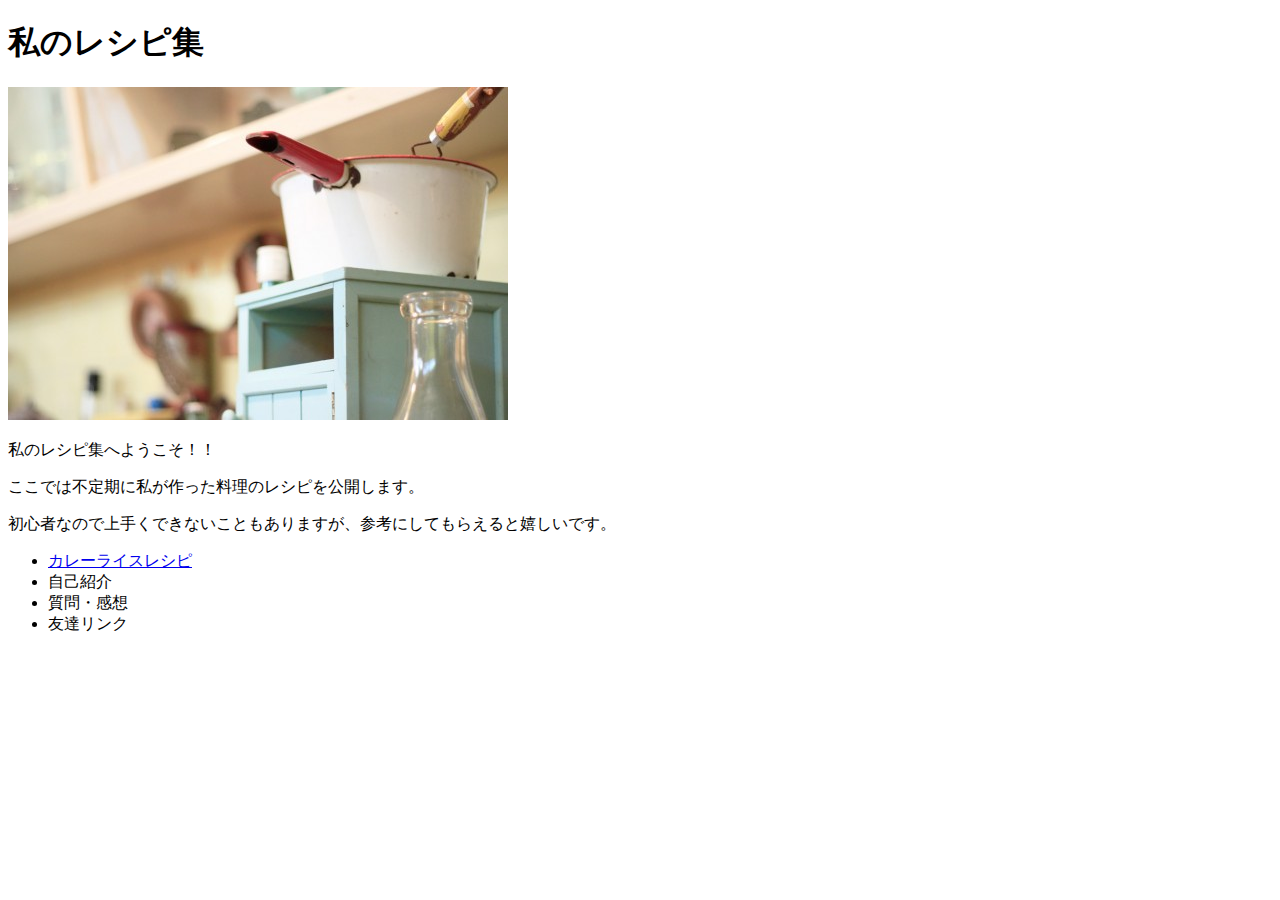
<file: index.html>
<!DOCTYPE html>
<html lang="ja">
<head>
<meta charset="UTF-8">
<title>私のレシピ集</title>
</head>
<body><h1>私のレシピ集</h1> 
    <p><img src="images/kitchen.jpg" alt="キッチン"></p>    
    <p>私のレシピ集へようこそ！！</p><p>ここでは不定期に私が作った料理のレシピを公開します。</p>  
    <p>初心者なので上手くできないこともありますが、参考にしてもらえると嬉しいです。</p>
    <ul>
        <li><a href="curry.html">カレーライスレシピ</a></li>
        <li>自己紹介</li>
        <li>質問・感想</li>
        <li>友達リンク</li>
    </ul>
</body>
</html>
</file>
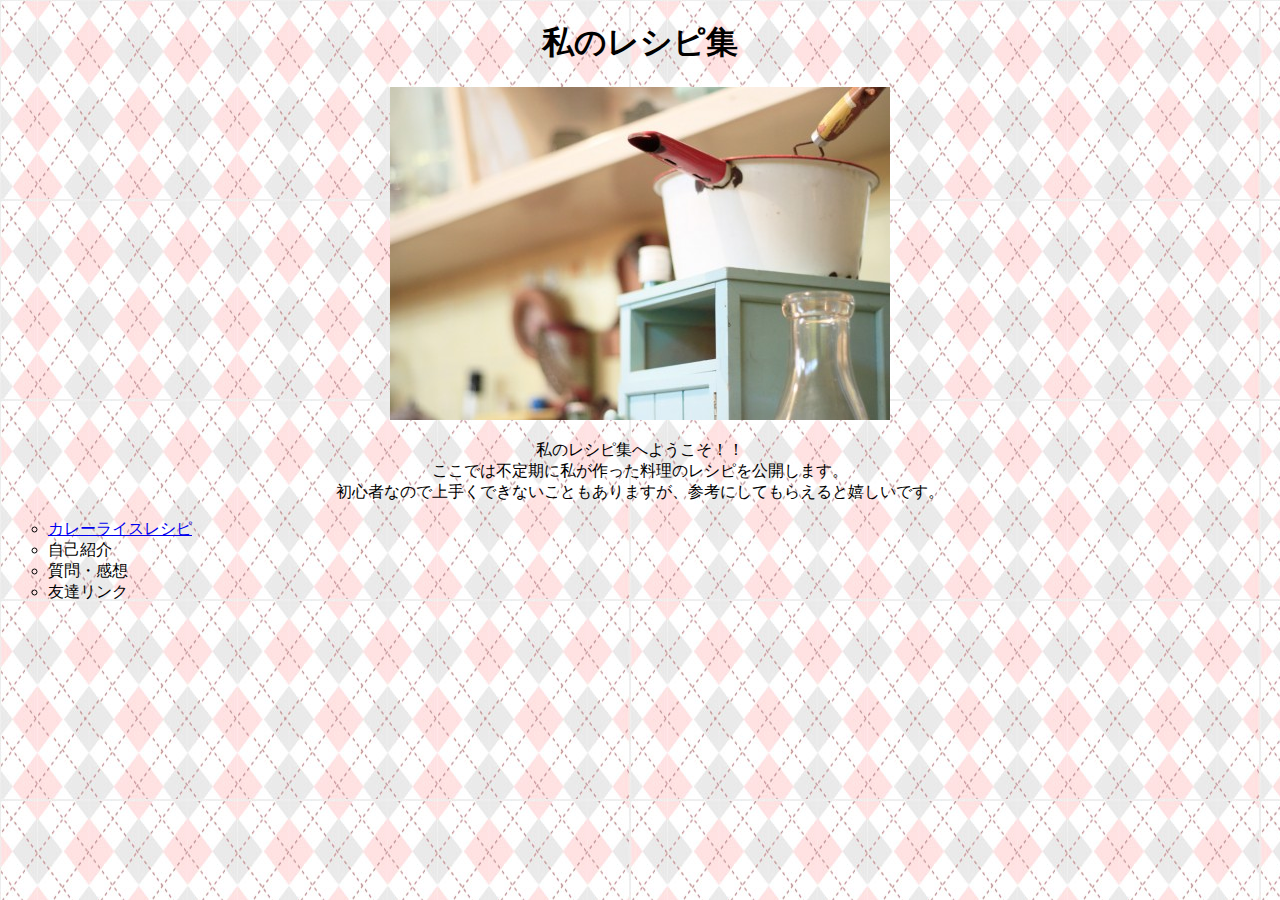
<file: CSS_ensyu/index.html>
<!DOCTYPE html>
<html>
<head>
  <meta charset="UTF-8">
  <title>私のレシピ集</title>
  <link rel="stylesheet" href="css/recipe.css">
</head>
<body>

  <div><h1 class="center">私のレシピ集</h1></div>

  <div class="center"><img src="images/kitchen.jpg" ></div>

  <p class="center">私のレシピ集へようこそ！！<br>
  ここでは不定期に私が作った料理のレシピを公開します。<br>
  初心者なので上手くできないこともありますが、参考にしてもらえると嬉しいです。<br>
  </p>

  <ul>
    <li><a href="curry.html">カレーライスレシピ</a></li>
    <li>自己紹介</li>
    <li>質問・感想</li>
    <li>友達リンク</li>
  </ul>

</body>
</html>
</file>
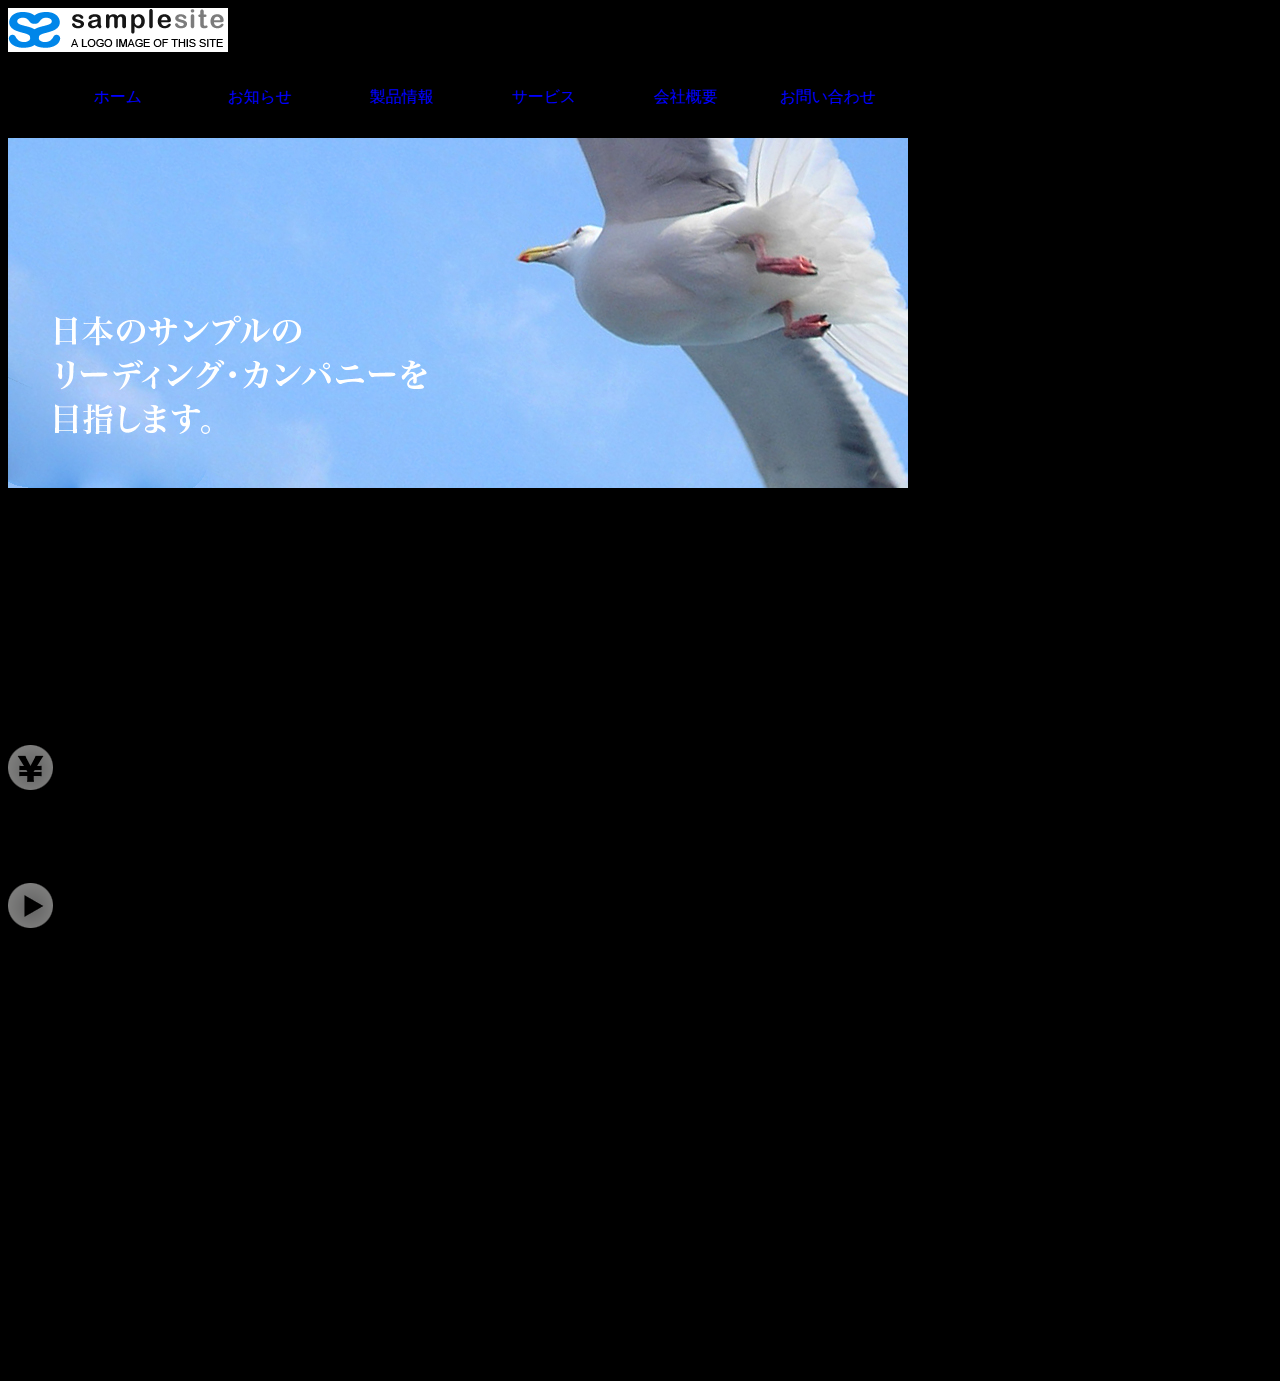
<file: hukusyu/index.html>
<!DOCTYPE html>
<html lang="ja">
<head>
    <meta charset="UTF-8">
    <meta http-equiv="X-UA-Compatible" content="IE=edge">
    <meta name="viewport" content="width=device-width, initial-scale=1.0">
    <link rel="stylesheet" href="style.css">
    <title>Samplesite</title>
</head>
<body>
    <img src="images/logo.png">
    <ul id="list">
        <li><a href="#">ホーム</a></li>
        <li><a href="#">お知らせ</a></li>
        <li><a href="#">製品情報</a></li>
        <li><a href="#">サービス</a></li>
        <li><a href="#">会社概要</a></li>
        <li><a href="#">お問い合わせ</a></li>
    </ul>
    <img src="images/mainvisual.jpg">
    <h1>サンプルだからこその”カタチ”がある</h1>
    <p>わかりやすいサンプルはどうあるべきなのか？　
        その答えを知っているかどうかでサンプルの出来栄えは決まってきます。
        これはサンプルのテキストです。これはサンプルのテキストです。
        これはサンプルのテキストです。これはサンプルのテキストです。これはサンプルのテキストです。
    </p>
    これはサンプルのテキストです。これはサンプルのテキストです。これはサンプルのテキストです。これはサンプルのテキストです。これはサンプルのテキストです。
    <h1>最高のサンプルを驚きのプライスで！</h1>
    <img src="images/yen.png">
    これはサンプルのサイドバーのテキストです。これはサンプルのサイドバーのテキストです。これはサンプルのサイドバーのテキストです。
    <h1>CM「サンプルプルルン♪」メイキング公開</h1>
    <img src="images/play.png">
    これはサンプルのサイドバーのテキストです。これはサンプルのサイドバーのテキストです。これはサンプルのサイドバーのテキストです。
    <h1>一瞬でわかるサンプル</h1>
    これはサンプルのフッターのテキストです。これはサンプルのフッターのテキストです。これはサンプルのフッターのテキストです。これはサンプルのフッターのテキストです。
    <h1>見えない部分へのこだわり</h1>
    これはサンプルのフッターのテキストです。これはサンプルのフッターのテキストです。これはサンプルのフッターのテキストです。これはサンプルのフッターのテキストです。
    <h1>社会活動・環境活動</h1>
    これはサンプルのフッターのテキストです。これはサンプルのフッターのテキストです。これはサンプルのフッターのテキストです。これはサンプルのフッターのテキストです。
    <h4>Copyright © 2014 sample site. All rights reserved.</h4>
    
</body>
</html>
</file>
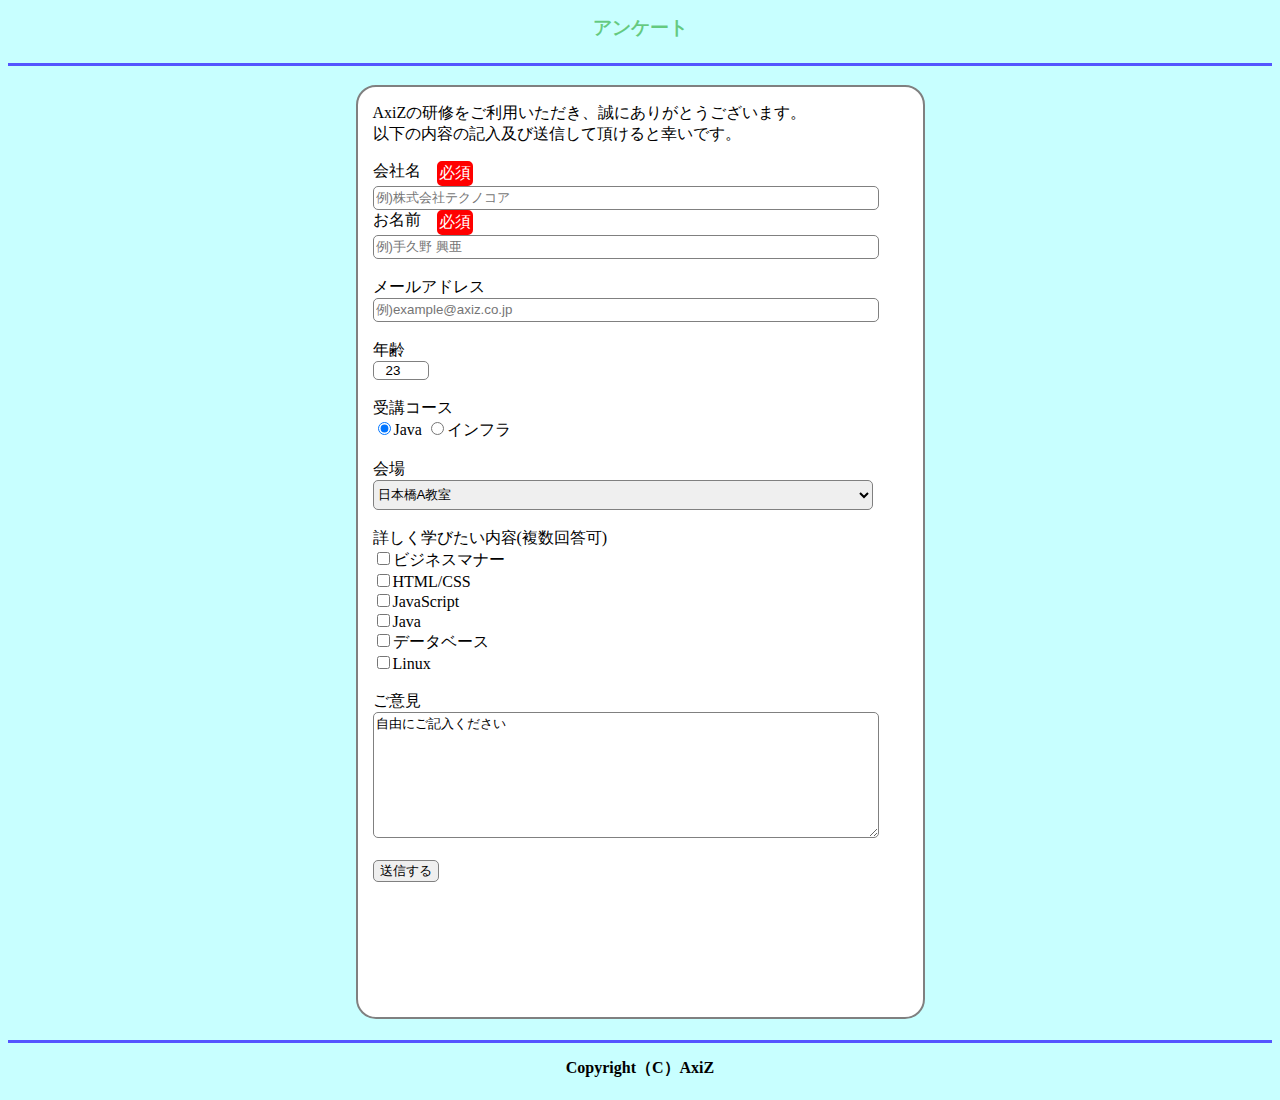
<file: input_ensyu2/index.html>
<!DOCTYPE html>
<html lang="ja">
<head>
    <meta charset="UTF-8">
    <meta http-equiv="X-UA-Compatible" content="IE=edge">
    <meta name="viewport" content="width=device-width, initial-scale=1.0">
    <link rel="stylesheet" href="style.css">
    <title>アンケート</title>
</head>
<body>
    <h3>アンケート<br><br></h3>
    <div class="form">
        <p>AxiZの研修をご利用いただき、誠にありがとうございます。<br>
        以下の内容の記入及び送信して頂けると幸いです。</p>
        <form>
            <div>
                <div class="flex">
                    会社名　
                    <div class="tyui">
                        必須
                    </div>
                </div>
                <input type="text" name="job" required placeholder="例)株式会社テクノコア" class="long"><br>
                <div class="flex">
                    お名前　
                    <div class="tyui">
                        必須
                    </div>
                </div>
                <input type="text" name="name" required placeholder="例)手久野 興亜" class="long"><br>
                <br>メールアドレス<br>
                <input type="text" name="mail" required placeholder="例)example@axiz.co.jp" class="long"><br>
            </div>
            <br>年齢<br>
            <input type="number" name="toshi" value="23" class="short"><br>
            <div>
                <br>受講コース<br>
                <label>
                    <input type="radio" name="course" value="jav" checked>Java
                </label>
                <label>
                    <input type="radio" name="course" value="inf">インフラ
                </label>
            </div>
            <div>
                <label for="kaijo"><br>会場<br></label>
                <select id="kaijo" name="kaijo" class="sel">
                  <option value="0" selected>日本橋A教室</option>
                  <option value="1">日本橋B教室</option>
                  <option value="2">沖縄教室</option>
                </select>
            </div>
            <div>
                <label><br>詳しく学びたい内容(複数回答可)<br></label>
                <label>
                  <input type="checkbox" name="study" value="manner">ビジネスマナー<br>
                </label>
                <label>
                  <input type="checkbox" name="study" value="htmlcss">HTML/CSS<br>
                </label>
                <label>
                    <input type="checkbox" name="study" value="js">JavaScript<br>
                </label>
                <label>
                    <input type="checkbox" name="study" value="jav">Java<br>
                </label>
                <label>
                    <input type="checkbox" name="study" value="db">データベース<br>
                </label>
                <label>
                    <input type="checkbox" name="study" value="lin">Linux<br>
                </label>
            </div>
            <div>
                <label for="message"><br>ご意見<br></label>
                <textarea id="message" name="message" rows="8" class="texta">自由にご記入ください</textarea>
            </div>
            <div>
                <br><button type="submit" class="btn">送信する</button>
            </div>
        </form>
    </div>
    <h4>Copyright（C）AxiZ</h4>
</body>
</html>
</file>
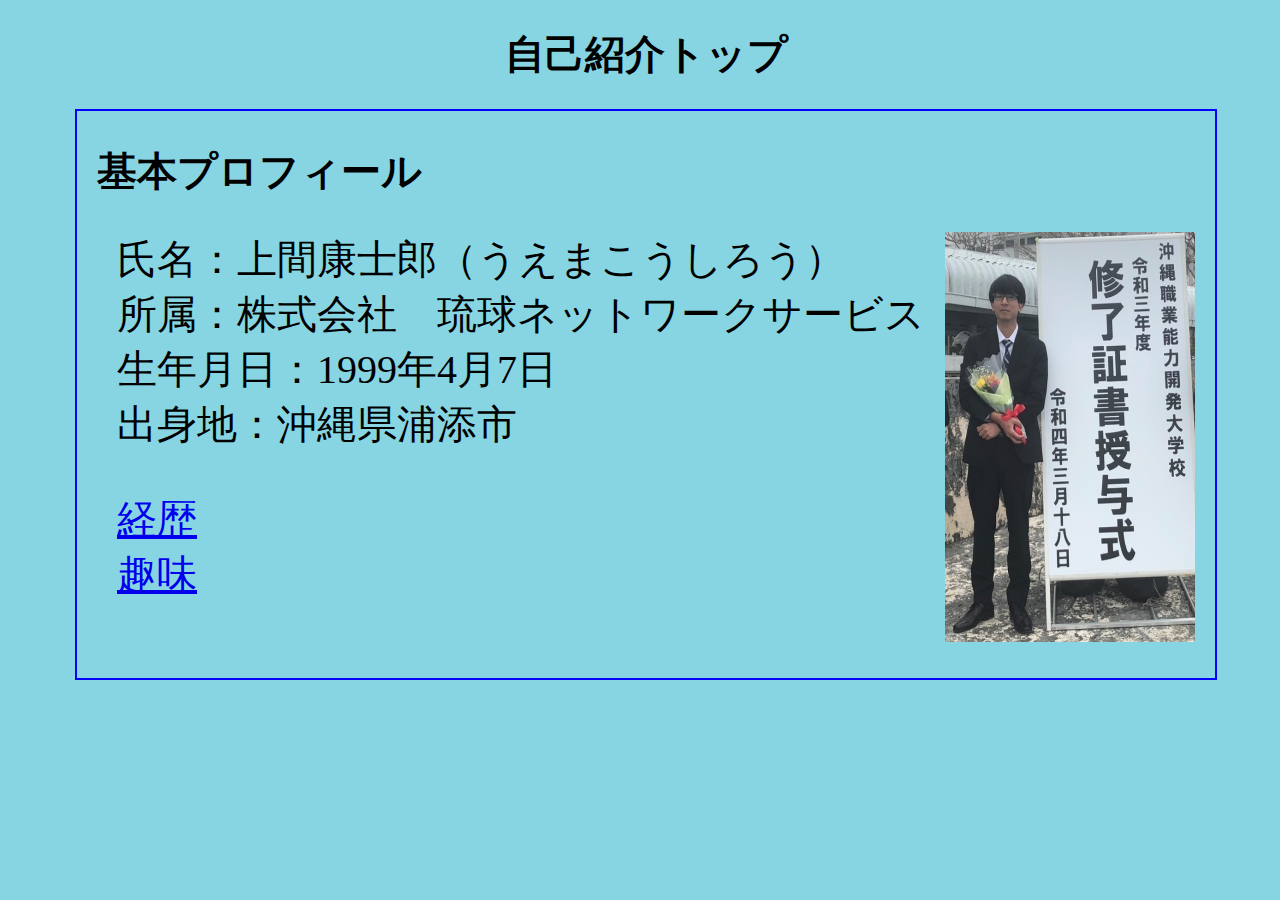
<file: tangenkadai/index.html>
<!DOCTYPE html>
<html lang="ja">
<head>
    <meta charset="UTF-8">
    <meta http-equiv="X-UA-Compatible" content="IE=edge">
    <meta name="viewport" content="width=device-width, initial-scale=1.0">
    <title>自己紹介トップ</title>
    <link rel="stylesheet" href="style.css">
</head>
<body>
    <h1 class="font">自己紹介トップ</h1>
    <div id="main">
        <p><h2 class="font">基本プロフィール</h2>
            <div class="indent">
                <div class="flex">
                    <div class="font">
                        氏名：上間康士郎（うえまこうしろう）<br>
                        所属：株式会社　琉球ネットワークサービス<br>
                        生年月日：1999年4月7日<br>
                        出身地：沖縄県浦添市<br>
                        <p>
                            <a href="keireki.html">経歴</a><br>
                            <a href="syumi.html">趣味</a>
                        </p>
                    </div>
                    <img src="./images/image2.jpeg">
                </div>
            </div>
        </p>
        
    </div>
    

</body>
</html>
</file>
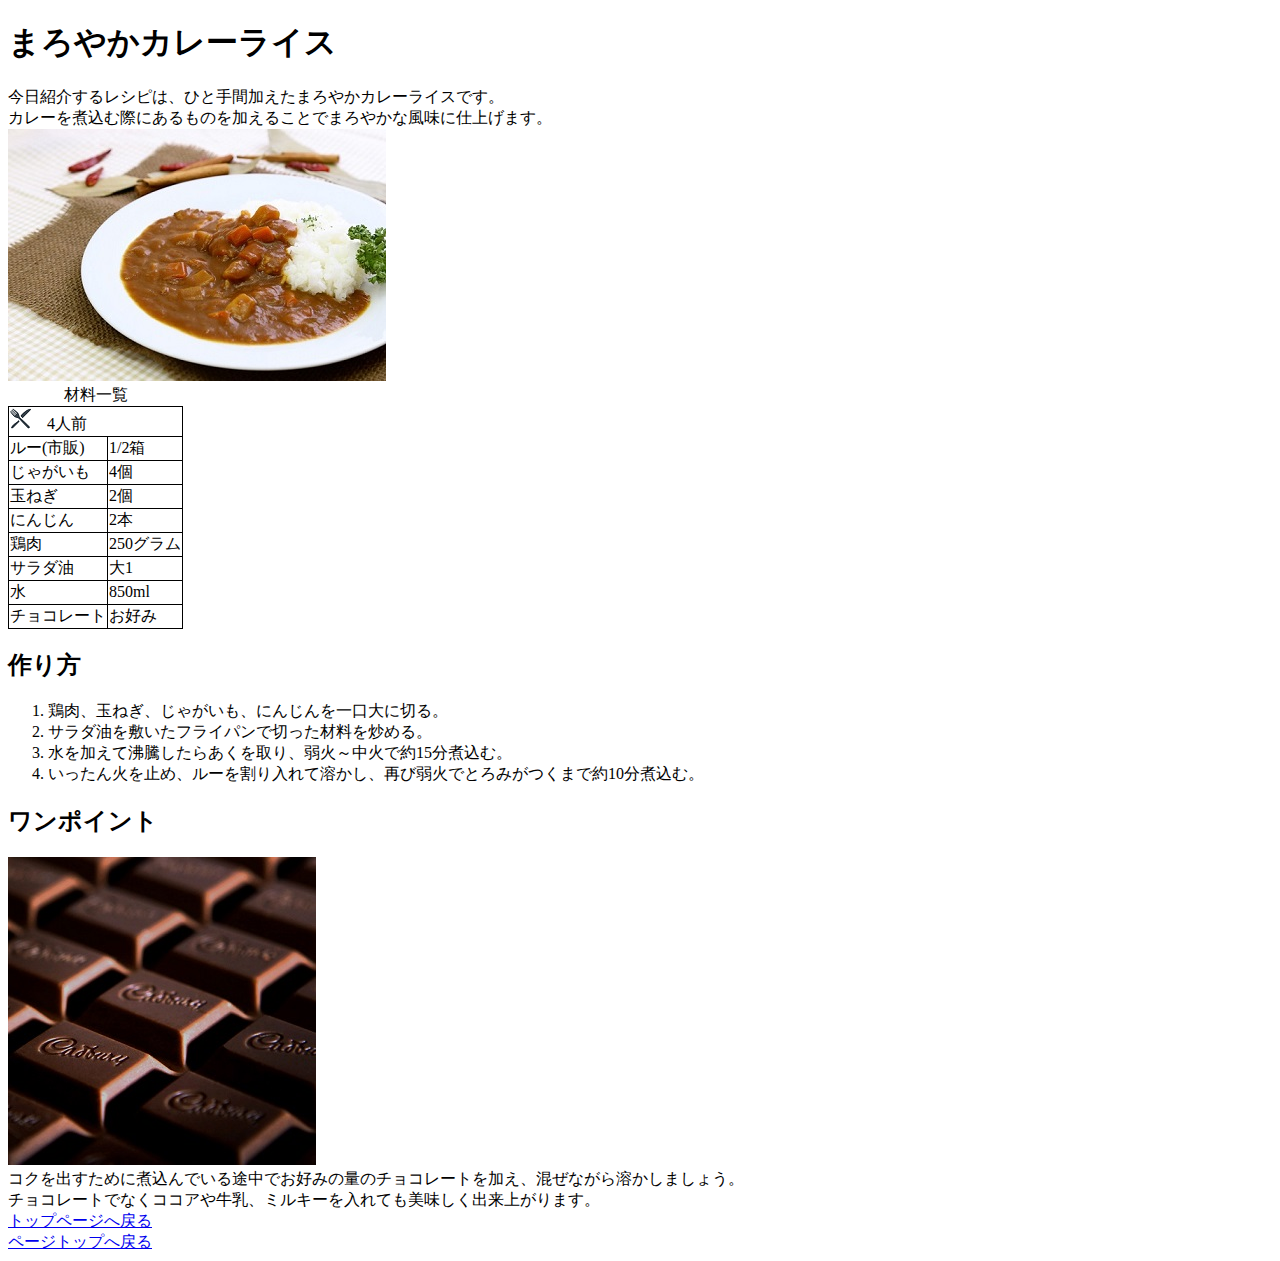
<file: curry.html>
<!DOCTYPE html>
<html lang="ja">
<head>
<meta charset="UTF-8">
<title>カレーライスレシピ</title>
</head>
<body><h1 id="title">まろやかカレーライス</h1>
    今日紹介するレシピは、ひと手間加えたまろやかカレーライスです。<br>
    カレーを煮込む際にあるものを加えることでまろやかな風味に仕上げます。<br>
    <img src="images/curry.jpg" alt="カレーライス"><br>
    
    <table border="1" rules="all" style="border:solid thin #000000;">
        <caption>材料一覧</caption>
        <tr>
            <td colspan="2"><img src="images/forkknife.png" alt="">　4人前</td>
        </tr>
        <tr>
            <td>ルー(市販)</td><td>1/2箱</td>
        </tr>
        <tr>
            <td>じゃがいも</td><td>4個</td>
        </tr>
        <tr>
            <td>玉ねぎ</td><td>2個</td>
        </tr>
        <tr>
            <td>にんじん</td><td>2本</td>
        </tr>
        <tr>
            <td>鶏肉</td><td>250グラム</td>
        </tr>
        <tr>
            <td>サラダ油</td><td>大1</td>
        </tr>
        <tr>
            <td>水</td><td>850ml</td>
        </tr>
        <tr>
            <td>チョコレート</td><td>お好み</td>
        </tr>
    </table>

    <h2>作り方</h2>
    <ol>
        <li>鶏肉、玉ねぎ、じゃがいも、にんじんを一口大に切る。</li>
        <li>サラダ油を敷いたフライパンで切った材料を炒める。</li>
        <li>水を加えて沸騰したらあくを取り、弱火～中火で約15分煮込む。</li>
        <li>いったん火を止め、ルーを割り入れて溶かし、再び弱火でとろみがつくまで約10分煮込む。</li>
    </ol>

    <h2>ワンポイント</h2>
    <img src="images/chocolate.jpg" alt="チョコレート"><br>
    コクを出すために煮込んでいる途中でお好みの量のチョコレートを加え、混ぜながら溶かしましょう。<br>
    チョコレートでなくココアや牛乳、ミルキーを入れても美味しく出来上がります。<br>
    <a href="index.html">トップページへ戻る</a><br>
    <a href="curry.html#title">ページトップへ戻る</a>
</body>
</html>
</file>
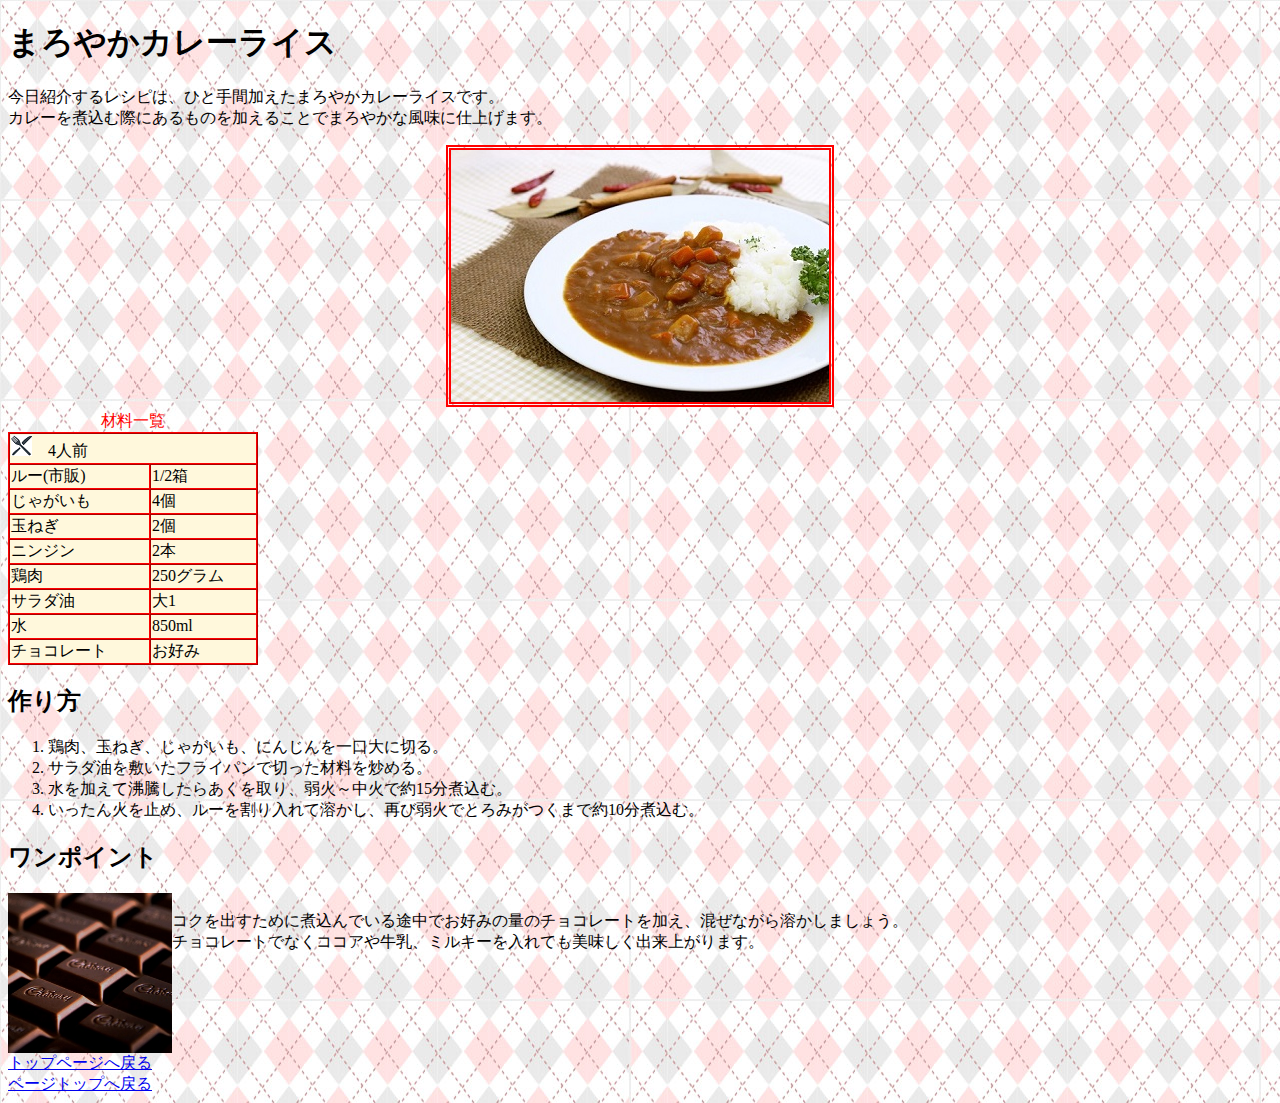
<file: CSS_ensyu/curry.html>
<!DOCTYPE html>
<html>
  <head>
    <meta charset="UTF-8">
    <title>レシピ- まろやかカレーライス</title>
    <link rel="stylesheet" href="css/recipe.css">
  </head>
  <body>
    <a id="pagetop"></a>
    <h1>まろやかカレーライス</h1>
    <p>今日紹介するレシピは、ひと手間加えたまろやかカレーライスです。
      <br>カレーを煮込む際にあるものを加えることでまろやかな風味に仕上げます。
    </p>
    <div class="center">
      <img src="images/curry.jpg" id="curryimg">
    </div>
    <table border="1" cellspacing="0" class="red">
      <caption>
        <span class="red">材料一覧</span>
      </caption>
      <tr>
        <td colspan="2">
          <img src="images/forkknife.png">　4人前
        </td>
      </tr>
      <tr>
        <td>ルー(市販)</td>
        <td>1/2箱</td>
      </tr>
      <tr>
        <td>じゃがいも</td>
        <td>4個</td>
      </tr>
      <tr>
        <td>玉ねぎ</td>
        <td>2個</td>
      </tr>
      <tr>
        <td>ニンジン</td>
        <td>2本</td>
      </tr>
      <tr>
        <td>鶏肉</td>
        <td>250グラム</td>
      </tr>
      <tr>
        <td>サラダ油</td>
        <td>大1</td>
      </tr>
      <tr>
        <td>水</td>
        <td>850ml</td>
      </tr>
      <tr>
        <td>チョコレート</td>
        <td>お好み</td>
      </tr>
    </table>
    <h2>作り方</h2>
    <ol>
      <li>鶏肉、玉ねぎ、じゃがいも、にんじんを一口大に切る。</li>
      <li>サラダ油を敷いたフライパンで切った材料を炒める。</li>
      <li>水を加えて沸騰したらあくを取り、弱火～中火で約15分煮込む。</li>
      <li>いったん火を止め、ルーを割り入れて溶かし、再び弱火でとろみがつくまで約10分煮込む。</li>
    </ol>
    <h2>ワンポイント</h2>
    <div class="flex">
      <img src="images/chocolate.jpg" id="choco">
      <br>コクを出すために煮込んでいる途中でお好みの量のチョコレートを加え、混ぜながら溶かしましょう。
      <br>チョコレートでなくココアや牛乳、ミルキーを入れても美味しく出来上がります。
    </div> 
    <a href="index.html">トップページへ戻る</a>
    <br>
    <a href="#pagetop">ページトップへ戻る</a>
  </body>
</html>
</file>
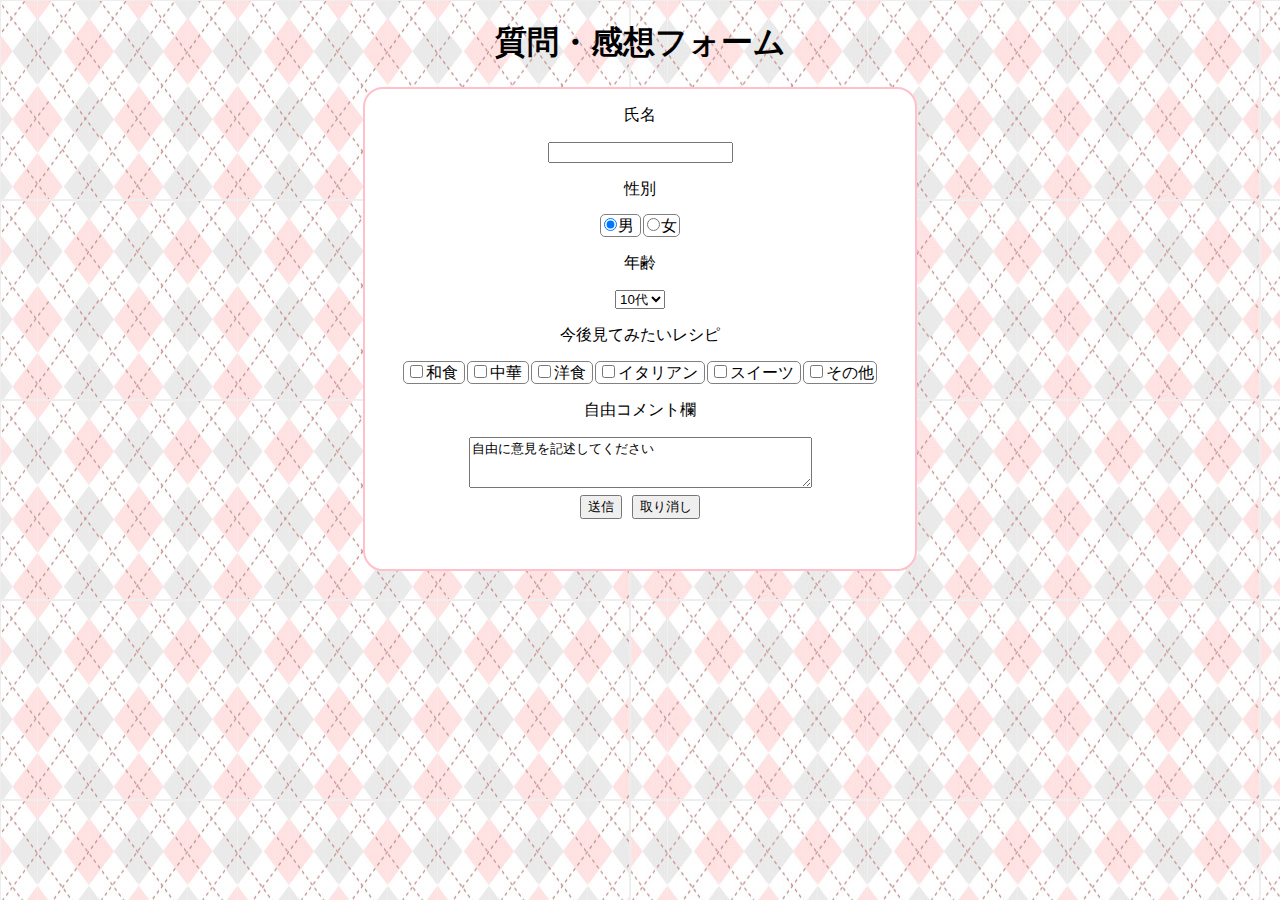
<file: input_ensyu/form.html>
<!DOCTYPE html>
<html lang="ja">
<head>
    <meta charset="UTF-8">
    <meta http-equiv="X-UA-Compatible" content="IE=edge">
    <meta name="viewport" content="width=device-width, initial-scale=1.0">
    <link rel="stylesheet" href="form.css">
    <title>質問・感想フォーム</title>
</head>
<body>
    <h1>質問・感想フォーム</h1>
    <form id="form">
        <div class="form-group">
            <p>氏名</p><input type="text" name="name">
        </div>
        <div class="form-group">
            <p>性別</p>
            <label class="waku">
                <input type="radio" name="sei" value="male" checked class="waku">男
            </label>
            <label class="waku">
                <input type="radio" name="sei" value="female" class="waku">女
            </label>
        </div>
        <div>
            <label for="nenrei"><p>年齢</p></label>
            <select name="nenrei">
              <option value="0" selected>10代</option>
              <option value="1">20代</option>
              <option value="2">30代</option>
              <option value="3">40代</option>
              <option value="4">50代</option>
              <option value="5">60代</option>
              <option value="6">70代</option>
              <option value="7">80代</option>
              <option value="8">90代</option>
            </select>
        </div>
        
        <div class="form-group">
            <label><p>今後見てみたいレシピ</p></label>
            <label class="waku">
              <input type="checkbox" name="recipe" value="wasyoku">和食
            </label>
            <label class="waku">
              <input type="checkbox" name="recipe" value="chuka">中華
            </label>
            <label class="waku">
                <input type="checkbox" name="recipe" value="yosyoku">洋食
            </label>
            <label class="waku">
                <input type="checkbox" name="recipe" value="itarian">イタリアン
            </label>
            <label class="waku">
                <input type="checkbox" name="recipe" value="sui-tu">スイーツ
            </label>
            <label class="waku">
                <input type="checkbox" name="recipe" value="other">その他
            </label>
        </div>
        <div class="form-group">
            <label for="message"><p>自由コメント欄</p></label>
            <textarea id="message" name="message" rows="3" cols="40">自由に意見を記述してください</textarea>
        </div>
        <div class="form-group">
            <button type="submit" class="btn">送信</button>
            <button type="reset" class="btn">取り消し</button>
        </div>
    </form>
</body>
</html>
</file>
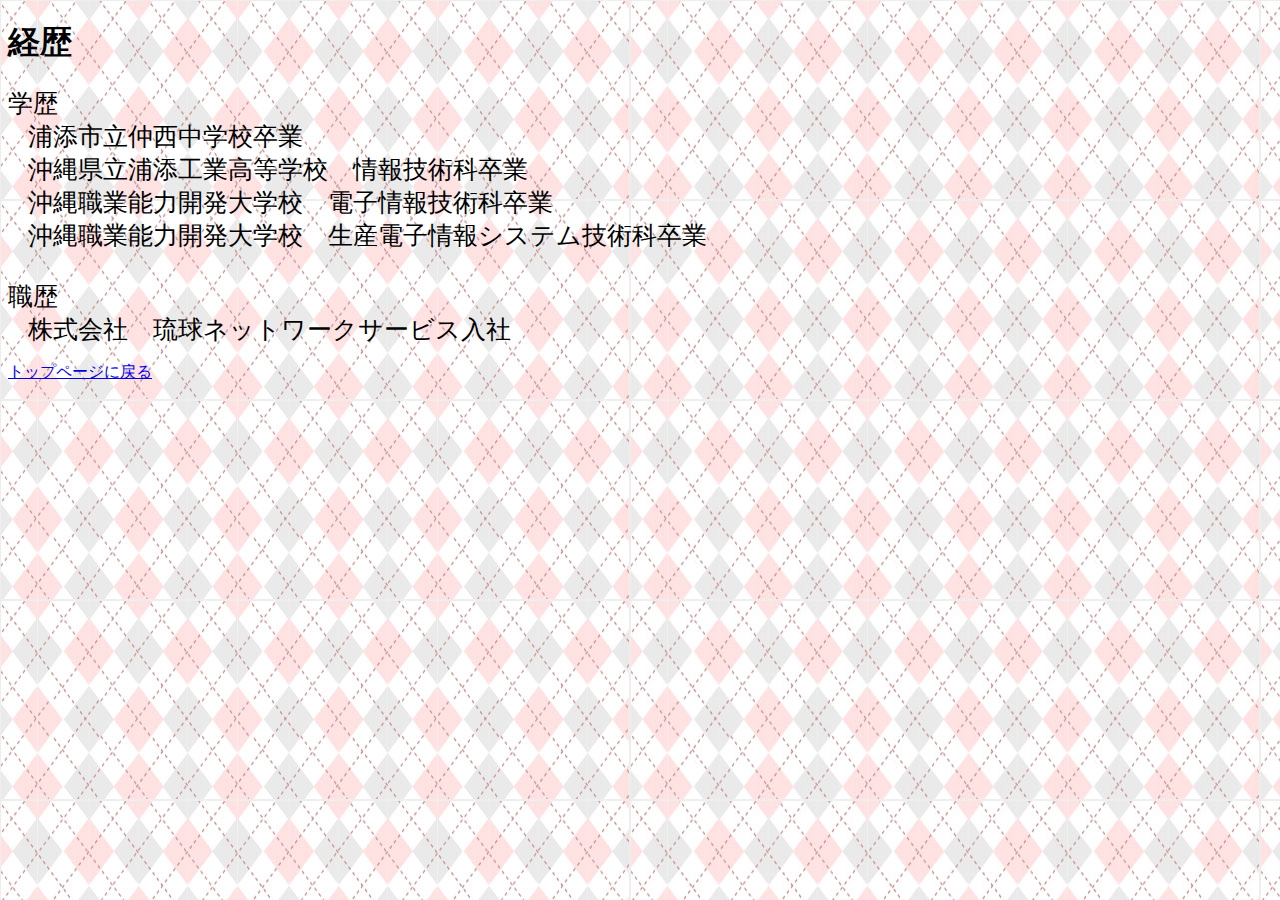
<file: tangenkadai/keireki.html>
<!DOCTYPE html>
<html lang="ja">
<head>
    <meta charset="UTF-8">
    <meta http-equiv="X-UA-Compatible" content="IE=edge">
    <meta name="viewport" content="width=device-width, initial-scale=1.0">
    <title>経歴</title>
    <link rel="stylesheet" href="keireki.css">
</head>
<body>
    <h1>経歴</h1>
    <p>
        <div class="font">学歴
            <div class="font indent">
                浦添市立仲西中学校卒業<br>
                沖縄県立浦添工業高等学校　情報技術科卒業<br>
                沖縄職業能力開発大学校　電子情報技術科卒業<br>
                沖縄職業能力開発大学校　生産電子情報システム技術科卒業<br>
            </div>
        </div>
        <div class="font"><br>職歴
            <div class="font indent">
                株式会社　琉球ネットワークサービス入社<br>
            </div>
        </div>
    </p>
    <a href="index.html">トップページに戻る</a>
</body>
</html>
</file>
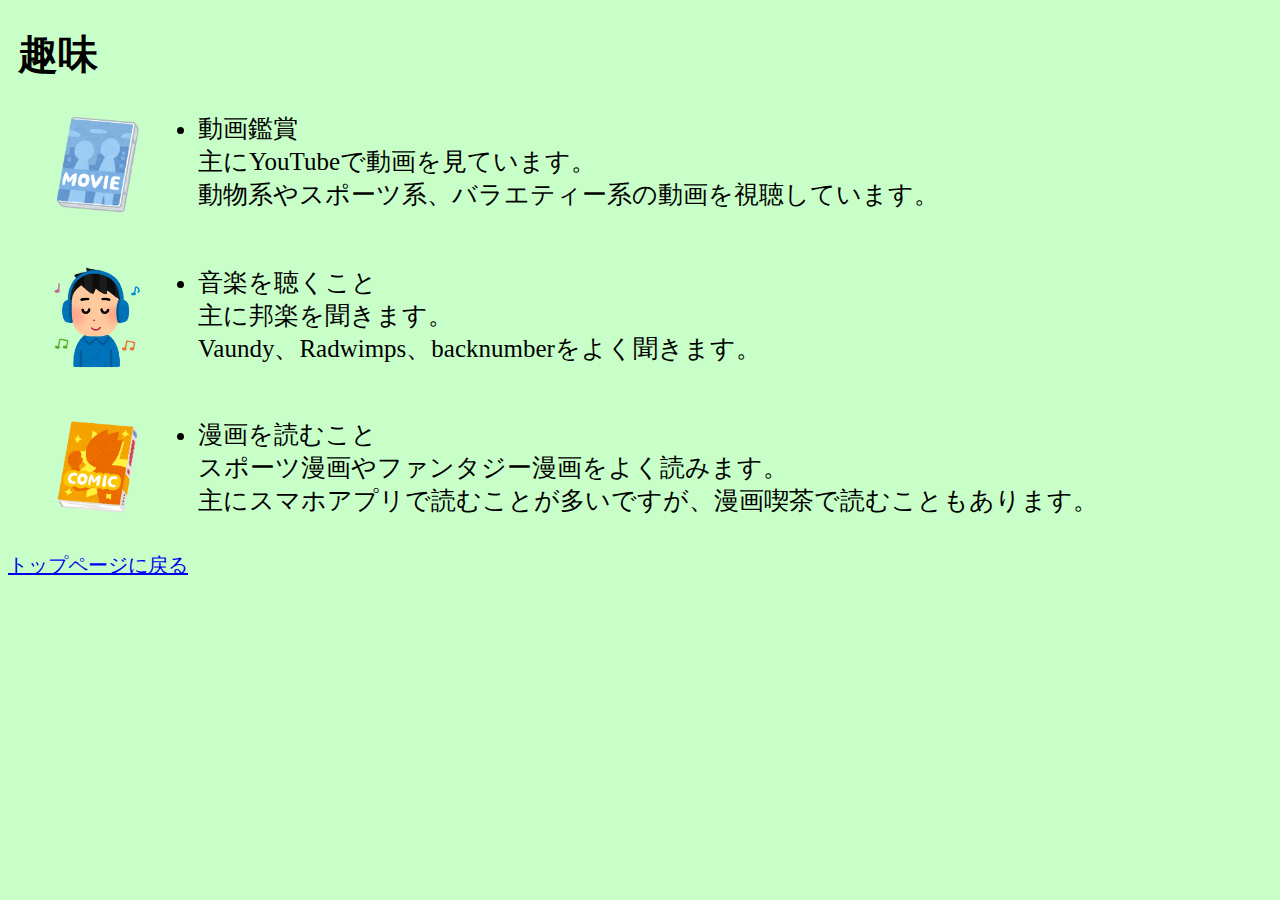
<file: tangenkadai/syumi.html>
<!DOCTYPE html>
<html lang="ja">
<head>
    <meta charset="UTF-8">
    <meta http-equiv="X-UA-Compatible" content="IE=edge">
    <meta name="viewport" content="width=device-width, initial-scale=1.0">
    <title>趣味</title>
    <link rel="stylesheet" href="syumi.css">
</head>
<body>
    <h1 class="indent">趣味</h1>
    <p>
        <ul>
            <div class="flex">
                <img src="images/movie.png" alt=""><br>
                <li class="font text">
                    動画鑑賞<br>
                    主にYouTubeで動画を見ています。<br>
                    動物系やスポーツ系、バラエティー系の動画を視聴しています。<br>
                </li>
            </div><br>

            <div class="flex">
                <img src="images/music.png" alt=""><br>
                <li class="font text">
                    音楽を聴くこと<br>
                    主に邦楽を聞きます。<br>
                    Vaundy、Radwimps、backnumberをよく聞きます。<br>
                </li>
            </div><br>
            
            <div class="flex">
                <img src="images/comic.png" alt=""><br>
                <li class="font text">
                    漫画を読むこと<br>
                    スポーツ漫画やファンタジー漫画をよく読みます。<br>
                    主にスマホアプリで読むことが多いですが、漫画喫茶で読むこともあります。<br>
                </li>
            </div><br>
        </ul>
    </p>
    <a href="index.html">トップページに戻る</a>
</body>
</html>
</file>
<file: CSS_ensyu/css/recipe.css>
body{
  background:url(../images/bg_Argyle.jpg);
}

.center {
  text-align:center;
}

ul{
  list-style-type: circle;
}

#curryimg{
  border:5px double #ff0000;
}

span.red{
  color: red;
}

table.red{
  border-color: red;
  background-color: cornsilk;
  width:  250px;
}

.flex{
  display: flex;
}

#choco{
  width: 13%;
  height: 160px;
}
</file>
<file: hukusyu/style.css>
#list {
    list-style: none;
    list-style-position: outside;
    overflow: hidden;
}

#list li {
    /* background-image: url(images/li-bg.jpg);
    background-size: 15ex; */
    width: 140px;
    text-align: center;
    float: left;
    height: 50px;
    line-height: 50px;
    margin-right: 2px;
    
}

#list li a {
    text-decoration: none;
    color: blue;
    padding: 20px;
}

body {
    background-color: black;
}
</file>
<file: input_ensyu2/style.css>
body {
    background-color: rgb(200, 255, 255);
}

.form {
    width: 550px;
    height: 930px;
    padding-left: 15px;
    background-color: white;
    border-radius: 20px;
    border-color: gray;
    border-width: 2px;
    border-style: solid;
    display: block;
    margin-left: auto;
    margin-right: auto;
}

h3 {
    color: rgba(0, 150, 0, 0.5);
    text-align: center;
    margin-top: 15px;
    border-bottom: 3px solid rgb(85, 85, 255);
}

h4 {
    text-align: center;
    padding-top: 15px;
    border-top: 3px solid rgb(85, 85, 255);
}

.long {
    height: 20px;
    width: 500px;
    border-radius: 5px;
    border-color: gray;
    border-width: 1px;
    border-style: solid;
}

.short {
    width: 50px;
    text-align: center;
    border-radius: 5px;
    border-color: gray;
    border-width: 1px;
    border-style: solid;
}

.tyui {
    color: white;
    background-color: red;
    border-radius: 5px;
    border-color: red;
    border-width: 2px;
    border-style: solid;
}

.flex {
    display: flex;
}

.btn {
    border-radius: 5px;
    border-color: gray;
    border-width: 1px;
    border-style: solid;
}

.sel {
    height: 30px;
    width: 500px;
    border-radius: 5px;
    border-color: gray;
    border-width: 1px;
    border-style: solid;
}

.texta {
    width: 500px;
    border-radius: 5px;
    border-color: gray;
    border-width: 1px;
    border-style: solid;
}
</file>
<file: tangenkadai/style.css>
body {
    background-color: rgba(134, 213, 226, 0.99);
    margin-left: 20px;
}

#main {
    border-color: blue;
    border-style: solid;
    border-width: 2px;
    width: fit-content;
    padding: 20px;
    padding-top: 0px;
    margin: auto;
}

.indent {
    margin-left: 20px;
}

h1 {
    text-align: center;
}

img {
    width: 250px;
    margin-left: 20px;
}

.flex {
    display: flex;
}

.font {
    font-size: 40px;
}
</file>
<file: input_ensyu/form.css>
body{
    background:url(./images/bg_Argyle.jpg);
}

#form {
    width: 550px;
    height: 480px;
    background-color: white;
    border-radius: 20px;
    border-color: pink;
    border-width: 2px;
    border-style: solid;
    display: block;
    margin-left: auto;
    margin-right: auto;
}
h1, #form {
    text-align: center;
}

.waku {
    padding: 2px;
    border-style: solid;
    border-color: gray;
    border-width: 1px;
    border-radius: 5px;
    margin:1px;
}

.btn {
    margin:3px;
}
</file>
<file: tangenkadai/keireki.css>
body {
    background-image: url(images/bg_Argyle.jpg);
}

.font {
    font-size: 25px;
}

.indent {
    margin-left: 20px;
}
</file>
<file: tangenkadai/syumi.css>
body {
    background-color: rgb(200, 255, 200);
}

.font {
    font-size: 25px;
}

img {
    width: 100px;
    /* padding-left:%; */
}

.flex {
    margin-top: 30px;
    display: flex;
}

.text {
    margin-left: 50px;
    /* width: 60%; */
}

h1 {
    font-size: 40px;
}

.indent {
    margin-left: 10px;
}

a {
    font-size: 20px;
}
</file>
